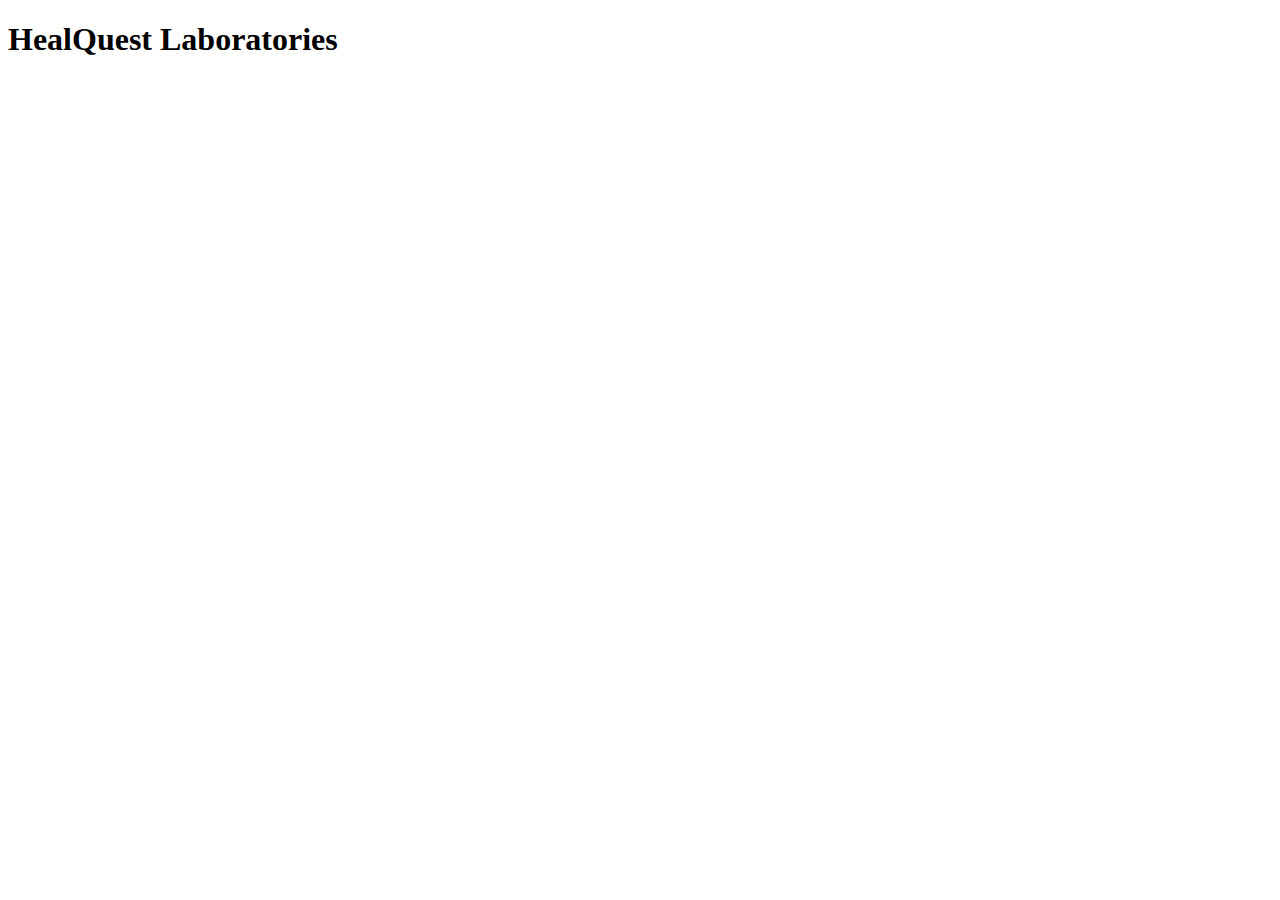
<file: index.html>
<!DOCTYPE html>
<html lang="en">
<head>
    <meta charset="UTF-8">
    <meta name="viewport" content="width=device-width, initial-scale=1.0">
    <title>HealQuest Lab</title>
</head>
<body>
    <h1>HealQuest Laboratories</h1>
</body>
</html>
</file>
